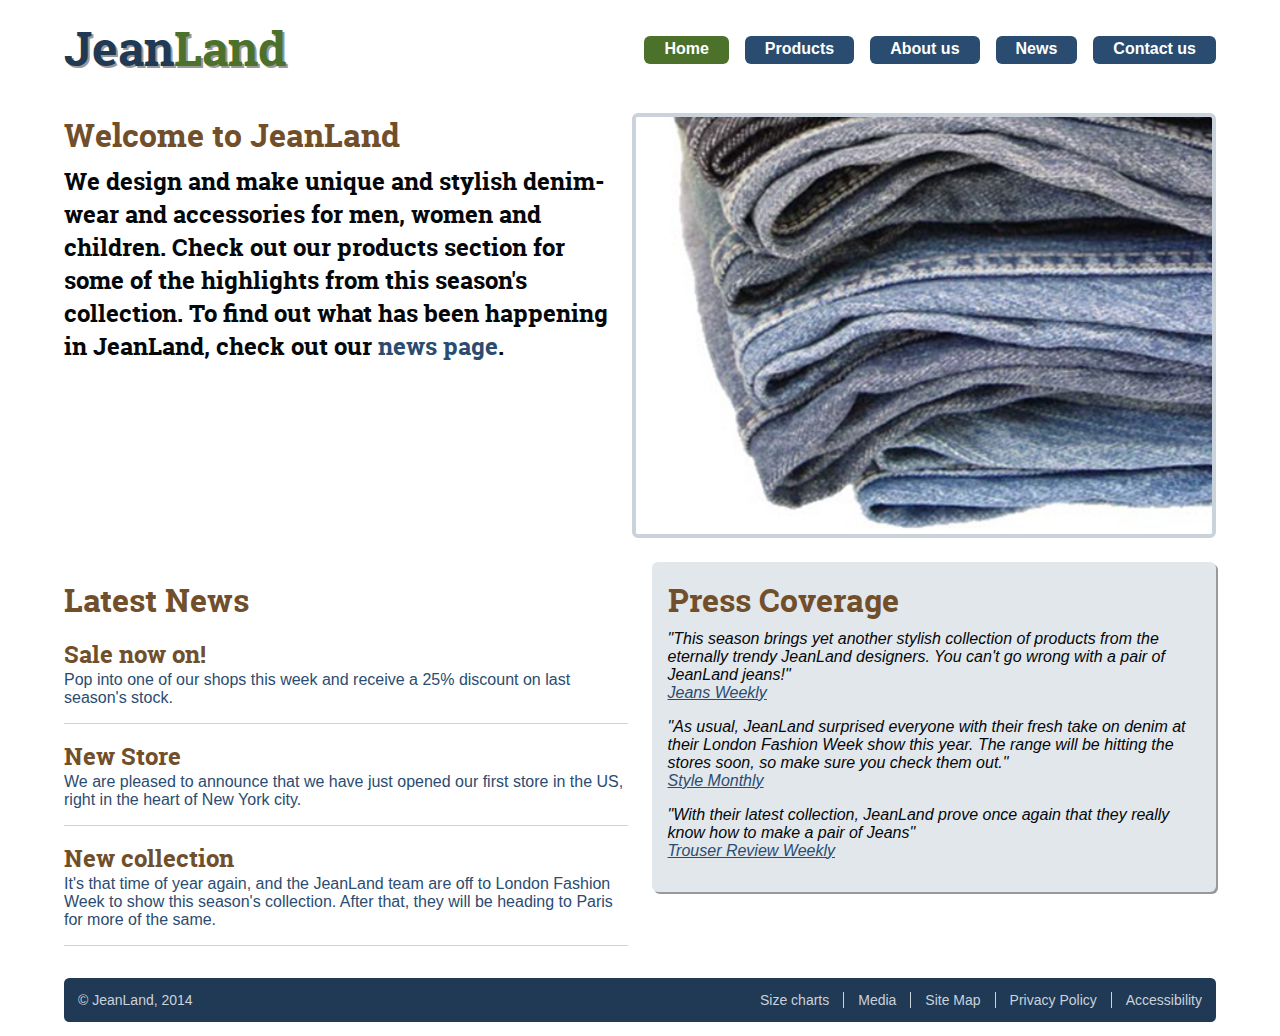
<file: index.html>
<!DOCTYPE html>
<html>
    <head>
        <meta charset="utf-8">
        <meta name="viewport" content="width=device-width, initial-scale=1.0">
        <title>Welcome to JeanLand</title>
        <link rel="stylesheet" href="css/style.css">
    </head>
    <body>
        <div id="page">

            <header id="pageheader">
               <h1>Jean<span>Land</span></h1>
                <nav id="primary">
                    <ul>
                        <li class="currentpage"><a href="index.html">Home</a></li>
                        <li><a href="products.html">Products</a></li>
                        <li><a href="aboutus.html">About us</a></li>
                        <li><a href="#">News</a></li>
                        <li><a href="contactus.html">Contact us</a></li>
                    </ul>
                </nav>
            </header>
            
			<section id="introduction">
                <div class="imagewrapper">
                    <img src="images/jeans_stack.jpg" alt="Jeans Image"/>
                </div>
                <div id="maintext">
                    <h2>Welcome to JeanLand</h2>
                    <p>We design and make unique and stylish denim-wear and accessories for men, women and children. Check out our products section for some of the highlights from this season's collection. To find out what has been happening in JeanLand, check out our <a href="#">news page</a>.</p>      
                </div>
            </section>

            <div id="features">
                <section id="latestnews">
                    <h2>Latest News</h2>
                    <article>
                        <h3>Sale now on!</h3>
                        <p><a href="#">Pop into one of our shops this week and receive a 25% discount on last season's stock.</a></p>
                    </article>
                    <article>
                        <h3>New Store</h3>
                        <p><a href="#">We are pleased to announce that we have just opened our first store in the US, right in the heart of New York city.</a></p>
                    </article>
                    <article>
                        <h3>New collection</h3>
                        <p><a href="#">It's that time of year again, and the JeanLand team are off to London Fashion Week to show this season's collection. After that, they will be heading to Paris for more of the same.</a></p>
                    </article>
                </section>
                
               <section id="presscoverage">
                  <div class="inner">
                    <h2>Press Coverage</h2>
                    <blockquote>
                        <p>"This season brings yet another stylish collection of products from the eternally trendy JeanLand designers. You can't go wrong with a pair of JeanLand jeans!"</p>
                        <footer>
                            <cite><a href="#">Jeans Weekly</a></cite>
                        </footer>
                    </blockquote>
                    <blockquote>
                        <p>"As usual, JeanLand surprised everyone with their fresh take on denim at their London Fashion Week show this year. The range will be hitting the stores soon, so make sure you check them out."</p>
                        <footer>
                            <cite><a href="#">Style Monthly</a></cite>
                        </footer>
                    </blockquote>
                    <blockquote>
                        <p>"With their latest collection, JeanLand prove once again that they really know how to make a pair of Jeans"</p>
                        <footer>
                            <cite><a href="#">Trouser Review Weekly</a></cite>
                        </footer>
                      </blockquote>
                    </div>
                </section>
            </div>
            
            <footer id="pagefooter">
                <ul>
                    <li><a href="sizecharts.html">Size charts</a></li>
                    <li><a href="media.html">Media</a></li>
                    <li><a href="#">Site Map</a></li>
                    <li><a href="#">Privacy Policy</a></li>
                    <li><a href="#">Accessibility</a></li>
                </ul>
                <p>&copy; JeanLand, 2014</p>
            </footer>
            
        </div>
    </body>
</html>
</file>
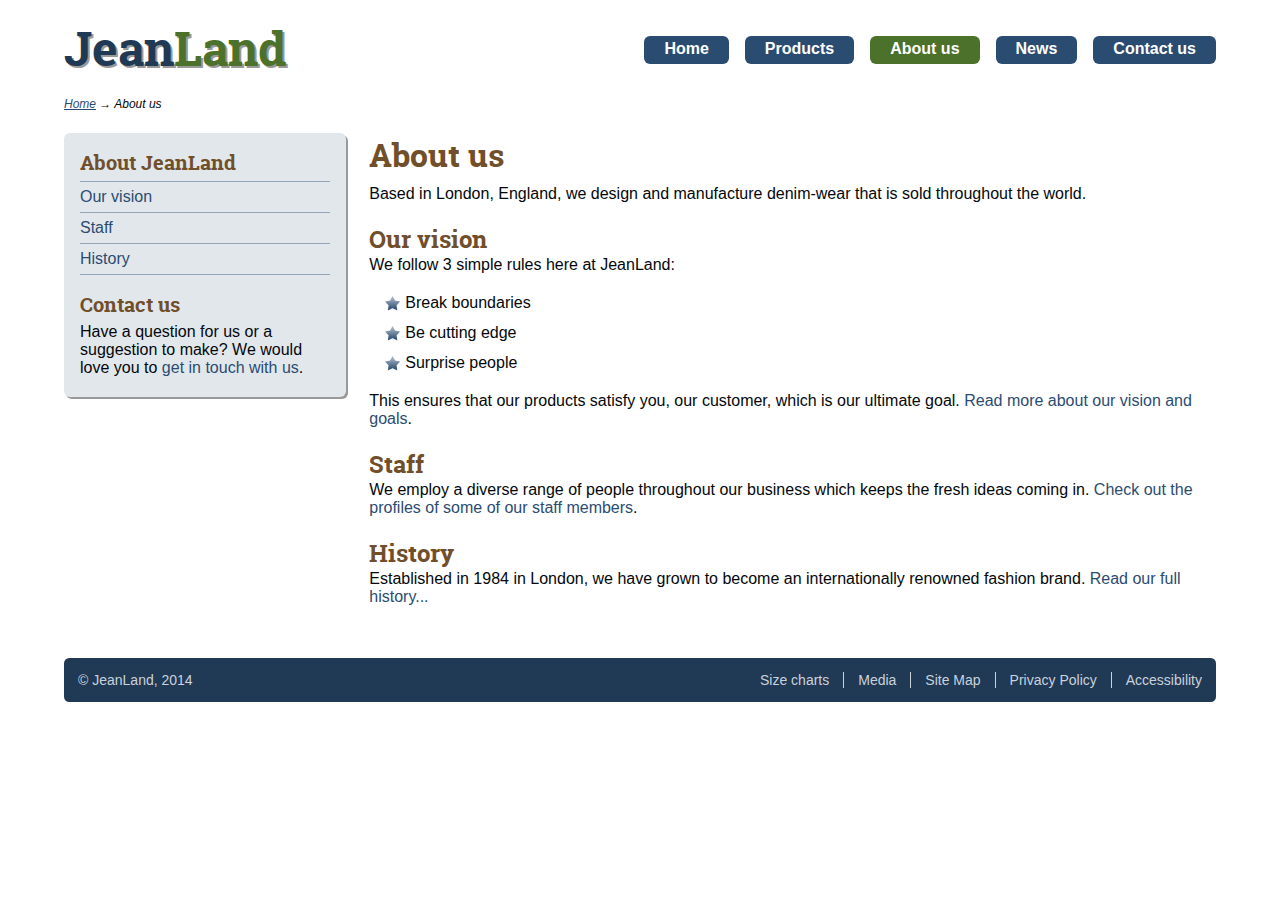
<file: aboutus.html>
<!DOCTYPE html>
<html>
    <head>
        <meta charset="utf-8">
        <title>About Us</title>
        <link rel="stylesheet" href="css/style.css">
    </head>
    <body>
        <div id="page">

            <header id="pageheader">
               <h1>Jean<span>Land</span></h1>
                <nav id="primary">
                    <ul>
                        <li><a href="index.html">Home</a></li>
                        <li><a href="products.html">Products</a></li>
                        <li class="currentpage"><a href="aboutus.html">About us</a></li>
                        <li><a href="#">News</a></li>
                        <li><a href="contactus.html">Contact us</a></li>
                    </ul>
                </nav>
            </header>
            
            <nav id="breadcrumbs">
                <p><a href="index.html">Home</a> &rarr; <span class="current">About us</span></p>  
            </nav>
            <div id="columncontainer">
                <section id="content">
                   <h2>About us</h2>
                    <p>Based in London, England, we design and manufacture denim-wear that is sold throughout the world.</p>
                    <h3>Our vision</h3>
                    <p>We follow 3 simple rules here at JeanLand:</p>
                    <ul class="highlightlist">
                        <li>Break boundaries</li>
                        <li>Be cutting edge</li>
                        <li>Surprise people</li>
                    </ul>
                    <p>This ensures that our products satisfy you, our customer, which is our ultimate goal. <a href="#">Read more about our vision and goals</a>.</p>
                    
                    <h3>Staff</h3>
                    <p>We employ a diverse range of people throughout our business which keeps the fresh ideas coming in. <a href="#">Check out the profiles of some of our staff members</a>.</p>
                    <h3>History</h3>
                    <p>Established in 1984 in London, we have grown to become an internationally renowned fashion brand. <a href="#">Read our full history...</a></p>
                </section>
                <aside id="pagesidebar">
                    <nav id="secondary">
                        <h2>About JeanLand</h2>
                        <ul>
                            <li><a href="#">Our vision</a></li>
                            <li><a href="#">Staff</a></li>
                            <li><a href="ourhistory.html">History</a></li>
                        </ul>
                    </nav>
                    <section id="contactus">
                        <h2>Contact us</h2>
                        <p>Have a question for us or a suggestion to make? We would love you to <a href="#">get in touch with us</a>.</p>
                    </section>
                </aside>
            </div>
              
            <footer id="pagefooter">
                <ul>
                    <li><a href="sizecharts.html">Size charts</a></li>
                    <li><a href="media.html">Media</a></li>
                    <li><a href="#">Site Map</a></li>
                    <li><a href="#">Privacy Policy</a></li>
                    <li><a href="#">Accessibility</a></li>
                </ul>
                <p>&copy; JeanLand, 2014</p>
            </footer>
            
        </div>
    </body>
</html>
</file>
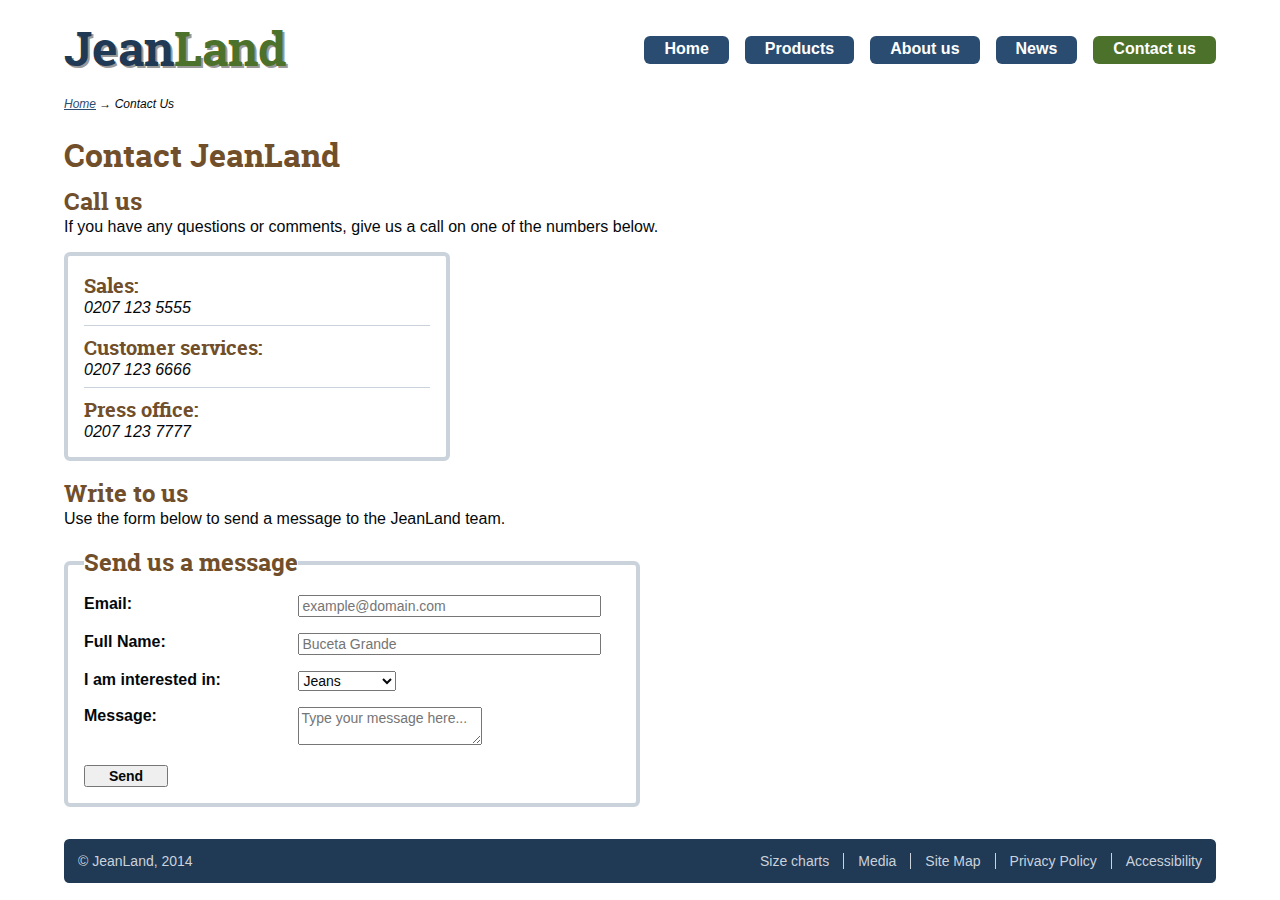
<file: contactus.html>
<!DOCTYPE html>
<html>
    <head>
        <meta charset="utf-8">
        <title>Contact Us</title>
        <link rel="stylesheet" href="css/style.css">
    </head>
    <body>
        <div id="page">

           <header id="pageheader">
                <h1>Jean<span>Land</span></h1>
                <nav id="primary">
                    <ul>
                        <li><a href="index.html">Home</a></li>
                        <li><a href="products.html">Products</a></li>
                        <li><a href="aboutus.html">About us</a></li>
                        <li><a href="#">News</a></li>
                        <li class="currentpage"><a href="#">Contact us</a></li>
                    </ul>
                </nav>
            </header>
            
            <nav id="breadcrumbs">
                <p><a href="index.html">Home</a> &rarr; <span class="current">Contact Us</span></p>  
            </nav>
            
            <section id="columncontainer">
                <h2>Contact JeanLand</h2>
                <h3>Call us</h3>
                <p>If you have any questions or comments, give us a call on one of the numbers below.</p>
                <dl>
                    <dt>Sales:</dt>
                    <dd>0207 123 5555</dd>

                    <dt>Customer services:</dt>
                    <dd>0207 123 6666</dd>

                    <dt>Press office:</dt>
                    <dd>0207 123 7777</dd>
                </dl>
                
                <h3>Write to us</h3>
                <p>Use the form below to send a message to the JeanLand team.</p>
                <br>
                <form method="post" action="http://titan.dcs.bbk.ac.uk/~ubseaxt/process.php">
                   <fieldset>
                       <legend>Send us a message</legend>
                       
                       <div class="controlgroup">
                           <label for="email">Email:</label>
                           <input type="email" name="email" id="email" placeholder="example@domain.com" required />
                       </div>
                       
                       <div class="controlgroup">
                           <label for="fname">Full Name:</label>
                           <input type="text" name="fullname" id="fname" placeholder="Buceta Grande" required />
                       </div>
                       
                       <div class="controlgroup">
                           <label for="int">I am interested in:</label>
                           <select name="interest" id="int">
                               <option value="1" selected>Jeans</option>
                               <option value="2">Accessories</option>
                           </select>
                       </div>
                       
                       <div class="controlgroup">
                           <label for="msg">Message:</label>
                           <textarea placeholder="Type your message here..." name="message" id="msg" required></textarea>
                       </div>
                       
                       <input type="submit" name="sendmessage" value="Send" />
                       
                   </fieldset>
                </form>
            </section>
              
            <footer id="pagefooter">
                <ul>
                    <li><a href="sizecharts.html">Size charts</a></li>
                    <li><a href="media.html">Media</a></li>
                    <li><a href="#">Site Map</a></li>
                    <li><a href="#">Privacy Policy</a></li>
                    <li><a href="#">Accessibility</a></li>
                </ul>
                <p>&copy; JeanLand, 2014</p>
            </footer>
            
        </div>
    </body>
</html>
</file>
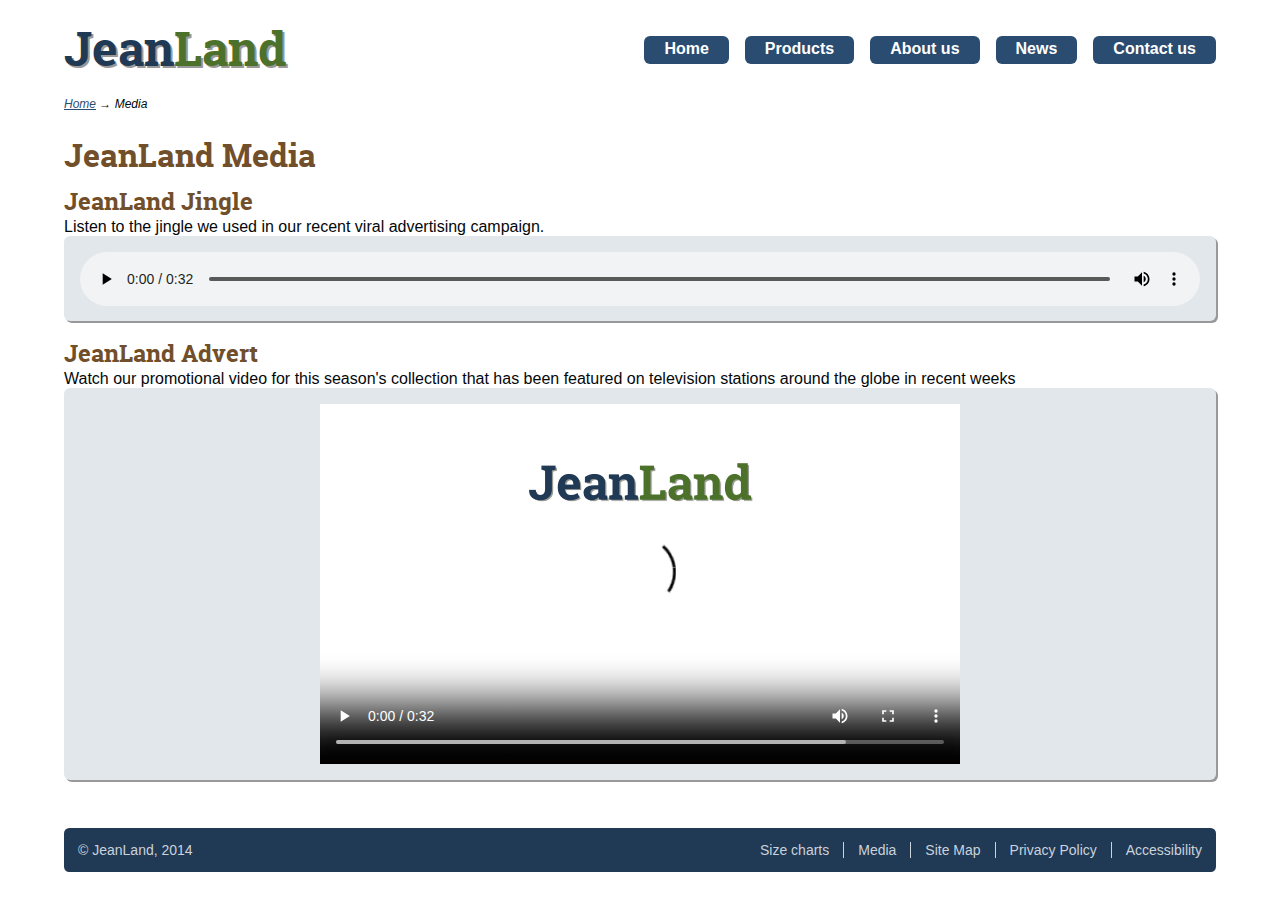
<file: media.html>
<!DOCTYPE html>
<html>
    <head>
        <meta charset="utf-8">
        <title>Media</title>
        <link rel="stylesheet" href="css/style.css">
    </head>
    <body>
        <div id="page">

           <header id="pageheader">
                <h1>Jean<span>Land</span></h1>
                <nav id="primary">
                    <ul>
                        <li><a href="index.html">Home</a></li>
                        <li><a href="products.html">Products</a></li>
                        <li><a href="aboutus.html">About us</a></li>
                        <li><a href="#">News</a></li>
                        <li><a href="#">Contact us</a></li>
                    </ul>
                </nav>
            </header>
            
            <nav id="breadcrumbs">
                <p><a href="index.html">Home</a> &rarr; <span class="current">Media</span></p>  
            </nav>
            
            <section id="columncontainer">
                <h2>JeanLand Media</h2>
                <h3>JeanLand Jingle</h3>
                <p>Listen to the jingle we used in our recent viral advertising campaign.</p>
                <div class="mediaframe">
                    <audio src="media/JeanLand-audio.webm" controls loop preload="metadata"></audio>
                </div>

                <h3>JeanLand Advert</h3>
                <p>Watch our promotional video for this season's collection that has been featured on television stations around the globe in recent weeks</p>
                <div class="mediaframe">
                <video width="640" height="360" src="media/JeanLand-video-med.webm" controls poster="images/poster.png"></video>
                </div>
                
            </section>
              
            <footer id="pagefooter">
                <ul>
                    <li><a href="sizecharts.html">Size charts</a></li>
                    <li><a href="media.html">Media</a></li>
                    <li><a href="#">Site Map</a></li>
                    <li><a href="#">Privacy Policy</a></li>
                    <li><a href="#">Accessibility</a></li>
                </ul>
                <p>&copy; JeanLand, 2014</p>
            </footer>
            
        </div>
    </body>
</html>
</file>
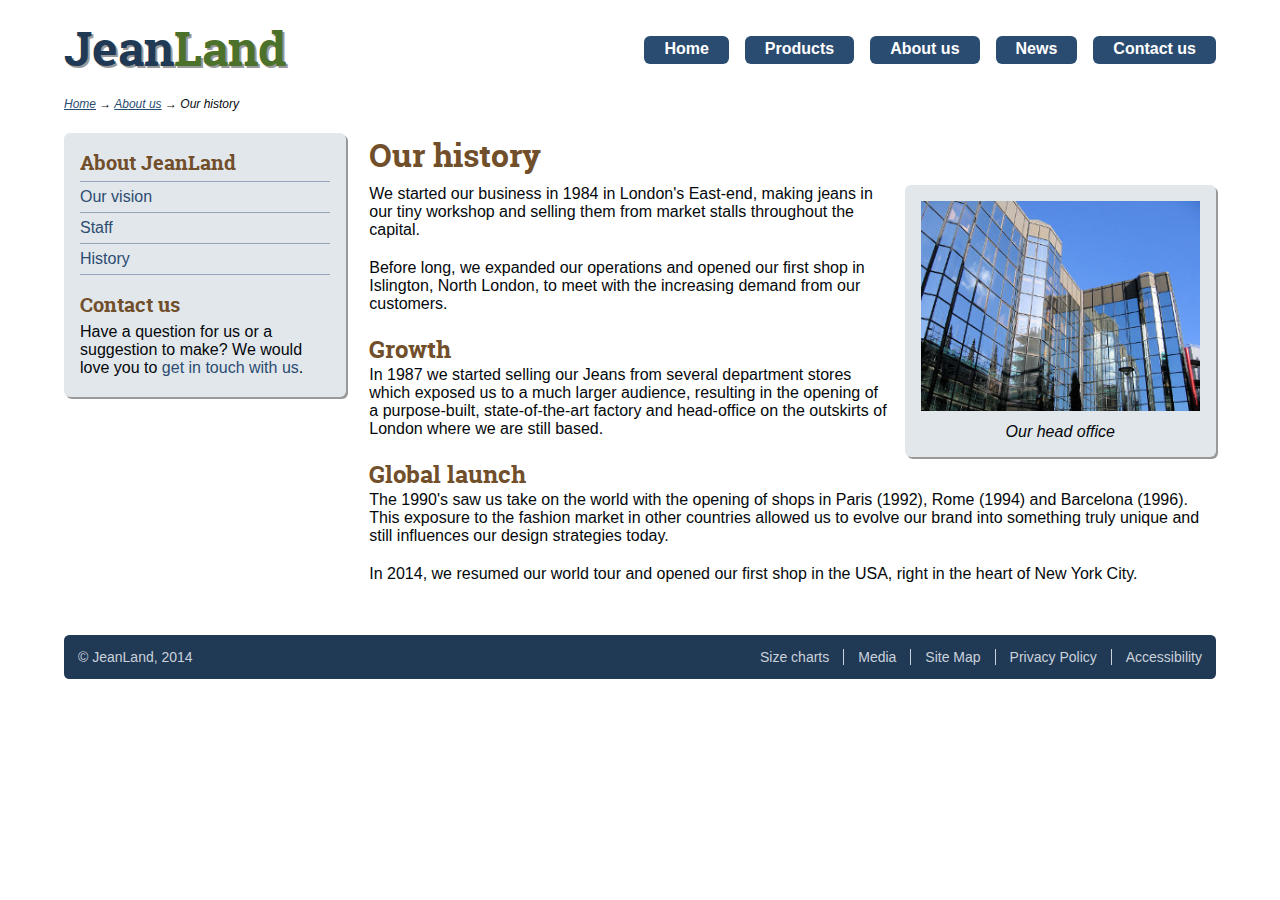
<file: ourhistory.html>
<!DOCTYPE html>
<html>
    <head>
        <meta charset="utf-8">
        <title>Our History</title>
        <link rel="stylesheet" href="css/style.css">
    </head>
    <body>
        <div id="page">

            <header id="pageheader">
               <h1>Jean<span>Land</span></h1>
                <nav id="primary">
                    <ul>
                        <li><a href="index.html">Home</a></li>
                        <li><a href="products.html">Products</a></li>
                        <li><a href="aboutus.html">About us</a></li>
                        <li><a href="#">News</a></li>
                        <li><a href="#">Contact us</a></li>
                    </ul>
                </nav>
            </header>
            
            <nav id="breadcrumbs">
                <p><a href="index.html">Home</a> &rarr; <a href="aboutus.html">About us</a> &rarr; <span class="current">Our history</span></p>            
            </nav>
            <div id="columncontainer">
                <section id="content">
                   <h2>Our history</h2>
                    <figure class="callout" id="imagefigure">
                        <img src="images/office.jpg" alt="" />
                        <figcaption>Our head office</figcaption>
                    </figure>
                    <p>We started our business in 1984 in London's East-end, making jeans in our tiny workshop and selling them from market stalls throughout the capital.</p>
                    <p>Before long, we expanded our operations and opened our first shop in Islington, North London, to meet with the increasing demand from our customers.</p>
                    <h3>Growth</h3>
                    <p>In 1987 we started selling our Jeans from several department stores which exposed us to a much larger audience, resulting in the opening of a purpose-built, state-of-the-art factory and head-office on the outskirts of London where we are still based.</p>
                    <h3>Global launch</h3>
                    <p>The 1990's saw us take on the world with the opening of shops in Paris (1992), Rome (1994) and Barcelona (1996). This exposure to the fashion market in other countries allowed us to evolve our brand into something truly unique and still influences our design strategies today.</p>
                    <p>In 2014, we resumed our world tour and opened our first shop in the USA, right in the heart of New York City. </p>
                </section>
                <aside id="pagesidebar">
                    <nav id="secondary">
                        <h2>About JeanLand</h2>
                        <ul>
                            <li><a href="#">Our vision</a></li>
                            <li><a href="#">Staff</a></li>
                            <li><a href="#">History</a></li>
                        </ul>
                    </nav>
                    <section id="contactus">
                        <h2>Contact us</h2>
                        <p>Have a question for us or a suggestion to make? We would love you to <a href="#">get in touch with us</a>.</p>
                    </section>
                </aside>
            </div>
              
            <footer id="pagefooter">
                <ul>
                    <li><a href="sizecharts.html">Size charts</a></li>
                    <li><a href="media.html">Media</a></li>
                    <li><a href="#">Site Map</a></li>
                    <li><a href="#">Privacy Policy</a></li>
                    <li><a href="#">Accessibility</a></li>
                </ul>
                <p>&copy; JeanLand, 2014</p>
            </footer>
            
        </div>
    </body>
</html>
</file>
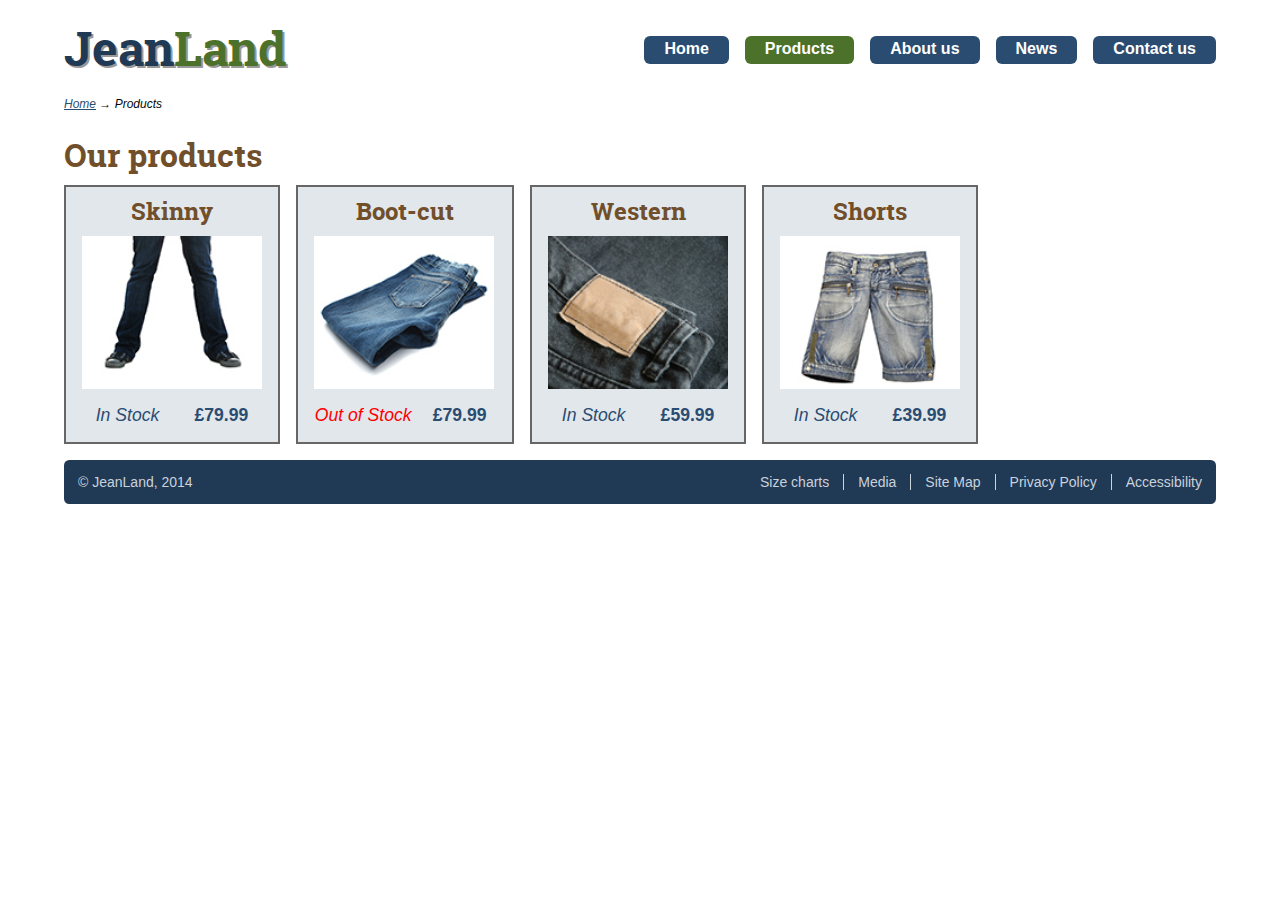
<file: products.html>
<!DOCTYPE html>
<html>
    <head>
        <meta charset="utf-8">
        <title>Products</title>
        <link rel="stylesheet" href="css/style.css">
    </head>
    <body>
        <div id="page">

           <header id="pageheader">
                <h1>Jean<span>Land</span></h1>
                <nav id="primary">
                    <ul>
                        <li><a href="index.html">Home</a></li>
                        <li class="currentpage"><a href="products.html">Products</a></li>
                        <li><a href="aboutus.html">About us</a></li>
                        <li><a href="#">News</a></li>
                        <li><a href="#">Contact us</a></li>
                    </ul>
                </nav>
            </header>
            
            <nav id="breadcrumbs">
                <p><a href="index.html">Home</a> &rarr; <span class="current">Products</span></p>  
            </nav>
            
            <section id="columncontainer">
                <h2>Our products</h2>
                    <ul id="catalogue">
                        <li>
                            <a href="#">
                               <h3>Skinny</h3>
                                <img src="images/img_01.jpg" width="180" height="153" alt="Jeans" />
                                <p>In Stock</p><p class="price">£79.99</p>
                            </a>
                        </li>
                        <li>
                            <a href="#">
                                <h3>Boot-cut</h3>
                                <img src="images/img_02.jpg" width="180" height="153" alt="Jeans" />
                                <p class="outofstock">Out of Stock</p><p class="price">£79.99</p>
                            </a>
                        </li>
                        <li>
                            <a href="#">
                                <h3>Western</h3>
                                <img src="images/img_03.jpg" width="180" height="153" alt="test" />
                                <p>In Stock</p><p class="price">£59.99</p>
                            </a>
                        </li>
                        <li>
                            <a href="#">
                                <h3>Shorts</h3>
                                <img src="images/img_04.jpg" width="180" height="153" alt="test" />
                                <p>In Stock</p><p class="price">£39.99</p>
                            </a>
                        </li>
                    </ul>
            </section>
              
            <footer id="pagefooter">
                <ul>
                    <li><a href="sizecharts.html">Size charts</a></li>
                    <li><a href="media.html">Media</a></li>
                    <li><a href="#">Site Map</a></li>
                    <li><a href="#">Privacy Policy</a></li>
                    <li><a href="#">Accessibility</a></li>
                </ul>
                <p>&copy; JeanLand, 2014</p>
            </footer>
            
        </div>
    </body>
</html>
</file>
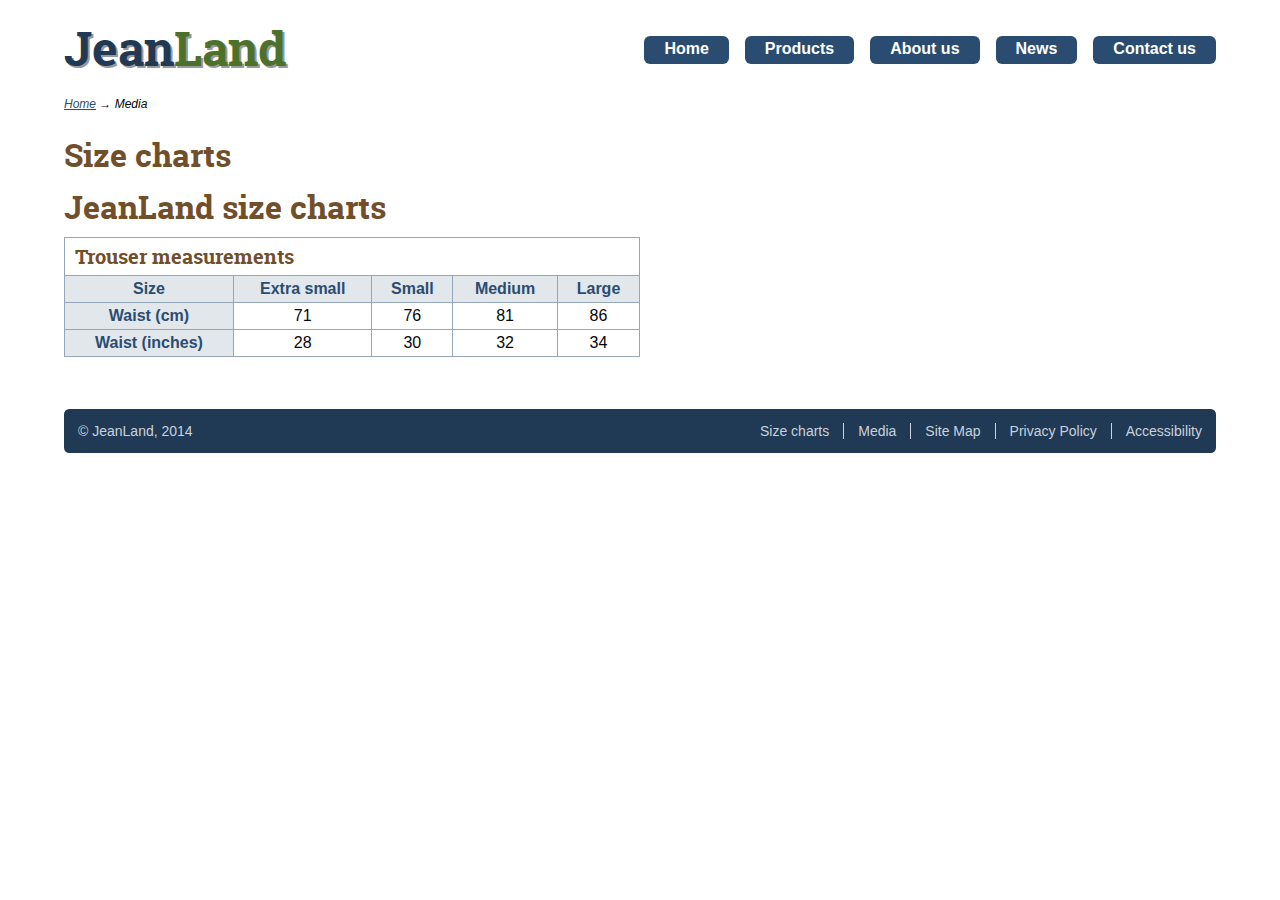
<file: sizecharts.html>
<!DOCTYPE html>
<html>
    <head>
        <meta charset="utf-8">
        <title>Size Charts</title>
        <link rel="stylesheet" href="css/style.css">
    </head>
    <body>
        <div id="page">

           <header id="pageheader">
                <h1>Jean<span>Land</span></h1>
                <nav id="primary">
                    <ul>
                        <li><a href="index.html">Home</a></li>
                        <li><a href="#">Products</a></li>
                        <li><a href="aboutus.html">About us</a></li>
                        <li><a href="#">News</a></li>
                        <li><a href="#">Contact us</a></li>
                    </ul>
                </nav>
            </header>
            
            <nav id="breadcrumbs">
                <p><a href="index.html">Home</a> &rarr; <span class="current">Media</span></p>  
            </nav>
            
            <section id="columncontainer">
               
                <h2>Size charts</h2>
                <h2>JeanLand size charts</h2>
                <table summary="Waist measurements per size for Jeans. The first row contains the jeans sizes and the first column contains the unit of measurement">
                    <caption>
                        Trouser measurements
                    </caption>
                    <tr>
                        <th scope="row">Size</th>
                        <th scope="col">Extra small</th>
                        <th scope="col">Small</th>
                        <th scope="col">Medium</th>
                        <th scope="col">Large</th>
                    </tr>
                    <tr>
                        <th scope="row">Waist (cm)</th>
                        <td>71</td>
                        <td>76</td>
                        <td>81</td>
                        <td>86</td>
                    </tr>
                    <tr>
                        <th scope="row">Waist (inches)</th>
                        <td>28</td>
                        <td>30</td>
                        <td>32</td>
                        <td>34</td>
                    </tr>              
                </table>
                
            </section>
              
            <footer id="pagefooter">
                <ul>
                    <li><a href="sizecharts.html">Size charts</a></li>
                    <li><a href="media.html">Media</a></li>
                    <li><a href="#">Site Map</a></li>
                    <li><a href="#">Privacy Policy</a></li>
                    <li><a href="#">Accessibility</a></li>
                </ul>
                <p>&copy; JeanLand, 2014</p>
            </footer>
            
        </div>
    </body>
</html>
</file>
<file: css/style.css>
/*

Calculation for em elements

Main Heading: 3em
Breadcrumbs: 0.75em
Footer: 0.875em
H2 sidebar: 1.25em
H2 other: 2em
H3: 1.5em
Intro Text: 1.5em

*/

/* Embedded fonts */

@font-face {
 font-family: 'roboto slabbold';
 src: url('../fonts/RobotoSlab-Bold-webfont.woff') format('woff');
 font-weight: normal;
 font-style: normal;
}


/* CSS Reset */
html, body, h1, h2, h3, h4, h5, h6, p, blockquote, ol, ul, li, figure, figcapture, form, fieldset, label, legend, dl, dt, dd, caption, table, td, th {
    margin: 0;
    padding: 0;
    font-size: 100%;
}

h1, h2, h3, h4, h5, h6 {
    font-weight: normal;
    color: #714f2b;
    font-family: 'roboto slabbold', 'Georgia', 'serif';
}

h2 {
    font-size: 2em;
    margin-bottom: 0.25em;
}

h3 {
    font-size: 1.5em;
}

#breadcrumbs {
    font-size: 0.75em;
    padding-bottom: 0.5em;
    font-style: italic;
}

#breadcrumbs a {
    text-decoration: underline;   
}

img {
	border:none;
}

ul, ol {
	list-style-type: none;
}

/* Setting our own defaults */
body {
    font-family: Arial, Verdana, Geneva, sans-serif;
    color: #04080b; 
    background-color: #ffffff;
}

a:link, a:visited {
    color: #2b4c71;
}

#page {
    width: 90%;
    margin: 0 auto;
}

/* Header*/

#pageheader {
    overflow: hidden;
    padding: 1em 0;
}

#pageheader nav {
    float: right;
    padding-top: 1.25em;
}

#pageheader nav li {
    float: left;
    font-weight: bold;
    margin-right: 1em;
}

#pageheader nav li:last-child {
    margin-right: 0;
}

#pageheader nav li a {
    float: left;
    background-color: #2b4c71;
    color: #ffffff;
    display: block;
    border-radius: 0.375em;
    padding: 0.25em 1.25em 0.375em 1.25em;
    text-decoration: none;
}

#pageheader nav li.currentpage a {
    background-color: #4c712b;
}

#pageheader h1 {
    color: #203954;
    text-shadow: 2px 2px 0 #999999;
    float: left;
    font-size: 3em;
}

#pageheader h1 span {
    color: #4c712b;
}

#primary {
    float: right;
}

#primary ul li {
    float: left;
}

/* Introduction */

#introduction {
    overflow: hidden;
    padding: 1em 0 1em 0;
}

#introduction p {
    font-size: 1.5em;
}

#introduction  img{
    float: right;
    border: 4px solid #cad2db;
    border-radius: 0.375em;
    margin-left: 2%;
    width: 50%;
}

#introduction #imagewrapper {
    max-width: 100%;
    text-align: right;
}

#introduction a {
    text-decoration: none;
}

#maintext p {
    font-family: 'roboto slabbold', 'Georgia', 'serif';
}

/* Features */

#features {
    padding-top: 0.5em;
}

#latestnews {
    width: 49%;
    float: left;
    padding: 1em 0 2em 0;
}

#latestnews article {
    border-bottom: 1px solid #cad2db;
    padding-bottom: 1em;
    margin-top: 1em;
}

#latestnews article a {
    text-decoration: none;
}

/*Press Coverage*/

#presscoverage {
    width: 49%;
    float: right;
    background-color: #e2e7ec;
    border-radius: 0.375em;
    box-shadow: 2px 2px 0 #999999;
}

#presscoverage .inner {
    padding: 1em;
}

#presscoverage blockquote {
    margin-bottom: 1em;
    font-style: italic;
}

/* Column Container */

#columncontainer {
    padding: 1em 0 2em 0;
}


#columncontainer a {
    text-decoration: none;
}

#columncontainer dl {
    width: 30%;
    padding: 1em;
    border: 4px solid #cad2db;
    border-radius: 0.375em;
    margin: 1em 0 1em 0;
}

#columncontainer dt {
    color: #714f2b;
    font-family: 'roboto slabbold', 'Georgia', 'serif';
    font-size: 1.25em;
}

#columncontainer dd {
    font-style: italic;
    margin-bottom: 0.5em;
    padding-bottom: 0.5em;
    border-bottom: 1px solid #cad2db;
}

#columncontainer dd:last-child {
    border-bottom: none;
    margin-bottom: 0;
    padding-bottom: 0;
}

#columncontainer table, th, td, caption {
    border: 1px solid #96A6B9;
    padding: 0.25em 0.5em;
}

#columncontainer table, th, td {
    
}

#columncontainer table {
    width: 50%;
    margin-bottom: 1.25em;
    border-collapse: collapse;
    border-spacing: 0;
}

#columncontainer th {
    background-color: #E2E7EC;
    color: #2B4C71;
}

#columncontainer td {
    text-align: center;
}

#columncontainer caption {
    border-bottom: none;
    font-size: 1.25em;
    font-weight: normal;
    color: #714f2b;
    font-family: 'roboto slabbold', 'Georgia', 'serif';
    text-align: left;
}


/* Footer */

#pagefooter {
    clear: both;
    font-size: 0.875em;
    background-color: #203955;
    color: #cad2db;
    border-radius: 0.375em;
    padding: 1em;
    margin-bottom: 1em;
    overflow: hidden;
}

#pagefooter ul {
    float: right;
}

#pagefooter li {
    padding-right: 1em;
    margin-right: 1em;
    border-right: 1px solid #cad2db;
    float: left;
}

#pagefooter li:last-child {
    padding-right: 0;
    margin-right: 0;
    border: none;
}

#pagefooter li a {
    color: #cad2db;
    text-decoration: none;
}

#pagefooter p {
    float: left;
}

#pagesidebar {
    width: 24.5%;
    float: left;
    background-color: #e2e7ec;
    border-radius: 0.375em;
    box-shadow: 2px 2px 0 #999999;
    margin-bottom: 2em;
}

#pagesidebar nav,
#pagesidebar section {
    padding: 1em 1em 0 1em;
}


#pagesidebar h2 {
    font-size: 1.25em;
}

#pagesidebar nav ul li {
    border-bottom: 1px solid #96a6b9;
}

#pagesidebar nav ul li:first-child {
    border-top: 1px solid #96a6b9;
}

#pagesidebar nav ul li a {
    text-decoration: none;
    display: block;
    padding: 0.375em 0;
}

#pagesidebar nav li.currentpage a {
    font-weight: 700;
}

#secondary li a {
    text-decoration: none;
}

/* Content and Text */

#content {
    width: 73.5%;
    float: right;
    padding-bottom: 2em;
}

#content ul,
#content p,
#pagesidebar p {
    margin-bottom: 1.25em;
}

#content li {
    margin-bottom: 0.75em;
}

#content .highlightlist {
	list-style-type:none;
	padding-left: 1em;
}

#content .highlightlist li {
	padding-left: 20px;
	background:url(../images/star2.png) 0 0.1em no-repeat;
}


/* Figure */

figure.callout {
    float: right;
    background-color: #e2e7ec;
    border-radius: 0.375em;
    box-shadow: 2px 2px 0 #999999;
    padding: 1em;
    margin-bottom: 1em;
    margin-left: 1em;

}

figure#imagefigure {
    width: 33%;
}

figure#imagefigure img {
    max-width: 100%;
}

.callout figcaption {
    font-style: italic;
    text-align: center;
    margin-top: 0.5em;
}


/* Media Frame */

.mediaframe {
    background-color: #e2e7ec;
    border-radius: 0.375em;
    box-shadow: 2px 2px 0 #999999;
    padding: 1em;
    margin-bottom: 1em;
}

audio {
    width: 100%;
    margin-bottom: -0.3em;
}

video {
    display: block;
    margin: auto;
}

/* Forms */

textarea, input, select, option {
    font-family: Arial, Verdana, Geneva, sans-serif;
    color: #04080b;
    font-size: 0.875em;
}

label {
font-weight: bold;
    width: 40%;
    float: left;
}

form {
    width: 50%;
}

fieldset {
    padding: 1em;
    border: 4px solid #cad2db;
    border-radius: 0.375em;
}

input[type=text], [type=email], [type=textarea] {
   width: 55%; 
}

textareas {
    height: 10em;
}

legend {
    color: #714f2b;
    font-family: 'roboto slabbold', 'Georgia', 'serif'; 
    font-size: 1.5em;
}

.controlgroup {
    padding-bottom: 1em;
    clear: left;
}

input[type=submit] {
    font-weight: bold;
    width: 6em;
}
input[type=submit]:hover {
    color: #FF0000;
}

/* Catalogue */

ul#catalogue {
    margin: 0;
    padding: 0;
    list-style-type: none;
}

#catalogue li {
    float: left;
    margin: 0 1em 1em 0;
    padding: 0.5em 0.5em 1em 0.5em;
    border: 2px solid #666666;
    text-align: center;
    background-color: #e2e7ec;
}

#catalogue p {
    font-style: italic;
    font-size: 0.9em;
    display: inline;
    padding: 1em;
    font-size: 1.1em;
}

#catalogue li img {
    margin: 0.5em 0.5em 1em 0.5em;
    display: block;
    float: none;
}

.outofstock {
    color: #FF0000;
    margin: -0.5em -0.8em -0.5em -0.5em;
}

#catalogue p.price {
    font-style: normal;
    font-weight: bold;
}

/* Media Queries */

@media screen and (max-width: 900px) {
    
    #pageheader nav {
        float: left;
    }
}

@media screen and (max-width: 700px) {
    
    #pageheader nav {
        float: none;
        clear: both;
    }
    
    #pageheader nav li {
        float: none; 
        margin-right: 0;
        margin-bottom: 0.5em;
    }
    
    #pageheader nav li a {
        float: none;    
    }
    
    #pagesidebar {
        width: auto; 
        float: none;    
    }
    
    #columncontainer #content {
        width: auto; 
        float: none;  
    }
        
    #presscoverage {
        margin-bottom: 1.5em;
    }
    
    label {
        width: auto;
        float: none;
        display: block;
    }
}

@media screen and (max-width: 430px) {
    
    #maintext h2 {
        font-size: 1.5em;
    }
    
    #presscoverage h2 {
        font-size: 1.6em;
    }
}
</file>
